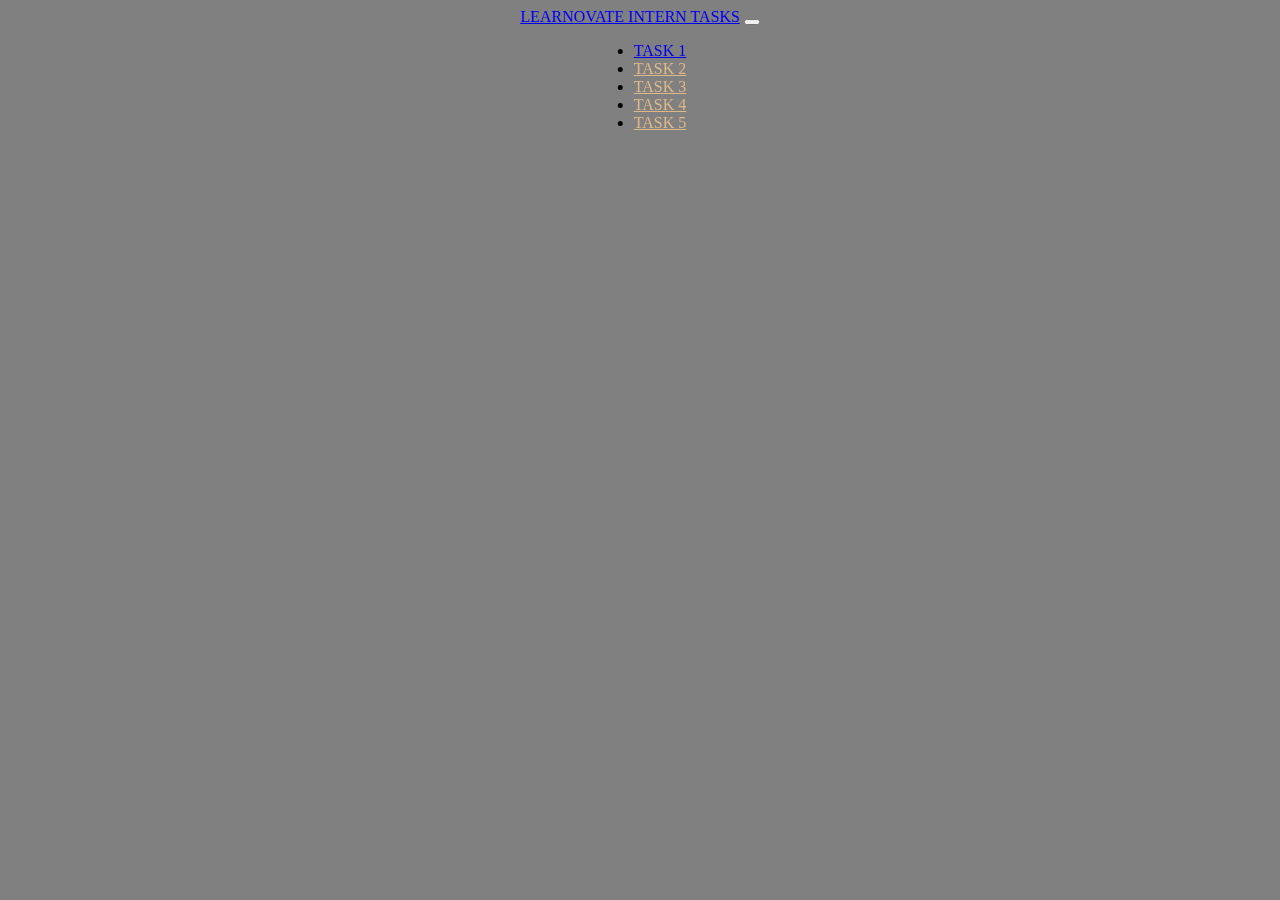
<file: index.html>
<!DOCTYPE html>
<html lang="en">
<head>
<meta charset="UTF-8">
<meta http-equiv="X-UA-Compatible" content="IE=edge">
<meta name="viewport" content="width=device-width, initial-scale=1.0">
<title>TASK 1</title>
<link href="https://cdn.jsdelivr.net/npm/bootstrap@5.0.2/dist/css/bootstrap.min.css" rel="stylesheet" integrity="sha384-EVSTQN3/azprG1Anm3QDgpJLIm9Nao0Yz1ztcQTwFspd3yD65VohhpuuCOmLASjC" crossorigin="anonymous">
<script src="https://cdn.jsdelivr.net/npm/bootstrap@5.0.2/dist/js/bootstrap.bundle.min.js" integrity="sha384-MrcW6ZMFYlzcLA8Nl+NtUVF0sA7MsXsP1UyJoMp4YLEuNSfAP+JcXn/tWtIaxVXM" crossorigin="anonymous"></script>
<link rel="stylesheet" type="text/css" href="https://stackpath.bootstrapcdn.com/font-awesome/4.7.0/css/font-awesome.min.css" />
<link rel="stylesheet" href="https://cdnjs.cloudflare.com/ajax/libs/font-awesome/4.7.0/css/font-awesome.min.css" />
<link rel="stylesheet" href="style.css" />
<script src="script.js"></script>
</head>
<body>
<nav class="navbar navbar-expand-lg navbar-light bg-light navbar-dark bg-dark">
<a class="navbar-brand" href="#">LEARNOVATE INTERN TASKS</a>
<button class="navbar-toggler" type="button" data-toggle="collapse" data-target="#navbarSupportedContent" aria-controls="navbarSupportedContent" aria-expanded="false" aria-label="Toggle navigation">
<span class="navbar-toggler-icon"></span>
</button>

<div class="collapse navbar-collapse" id="navbarSupportedContent">
<ul class="navbar-nav mr-auto navbar-center">
<li class="nav-item.active a">
<a class="nav-link" href="index.html">TASK 1 <span class="sr-only"></span></a>
</li>
<li class="nav-item a">
<a class="nav-link" href="task2.html">TASK 2 <span class="sr-only"></span></a>
</li>
<li class="nav-item">
<a class="nav-link" href="task3.html">TASK 3 <span class="sr-only"></span></a>
</li>
<li class="nav-item">
<a class="nav-link" href="task4.html">TASK 4 <span class="sr-only"></span></a>
</li>
<li class="nav-item">
<a class="nav-link" href="task5.html">TASK 5 <span class="sr-only"></span></a>
</li>
</ul>
</div>
</nav>
<div>
<section>
<iframe width="350" height="190" src="https://www.youtube.com/embed/XZmGGAbHqa0" title="YouTube video player" frameborder="0" allow="accelerometer; autoplay; clipboard-write; encrypted-media; gyroscope; picture-in-picture" allowfullscreen></iframe>
</section>
<section>
<iframe width="350" height="190" src="https://www.youtube.com/embed/0eKVizvYSUQ" title="YouTube video player" frameborder="0" allow="accelerometer; autoplay; clipboard-write; encrypted-media; gyroscope; picture-in-picture" allowfullscreen></iframe>
<iframe width="350" height="190" src="https://www.youtube.com/embed/9No-FiEInLA" title="YouTube video player" frameborder="0" allow="accelerometer; autoplay; clipboard-write; encrypted-media; gyroscope; picture-in-picture" allowfullscreen></iframe>
</section>
<section>
<iframe width="350" height="190" src="https://www.youtube.com/embed/nsPQvZm_rgM" title="YouTube video player" frameborder="0" allow="accelerometer; autoplay; clipboard-write; encrypted-media; gyroscope; picture-in-picture" allowfullscreen></iframe>
<iframe width="350" height="190" src="https://www.youtube.com/embed/L7c4wS7T_T8" title="YouTube video player" frameborder="0" allow="accelerometer; autoplay; clipboard-write; encrypted-media; gyroscope; picture-in-picture" allowfullscreen></iframe>
<iframe width="350" height="190" src="https://www.youtube.com/embed/Z-pT0XDYvDM" title="YouTube video player" frameborder="0" allow="accelerometer; autoplay; clipboard-write; encrypted-media; gyroscope; picture-in-picture" allowfullscreen></iframe>
</section>
</table>
</div>
</body>
</html>
</file>
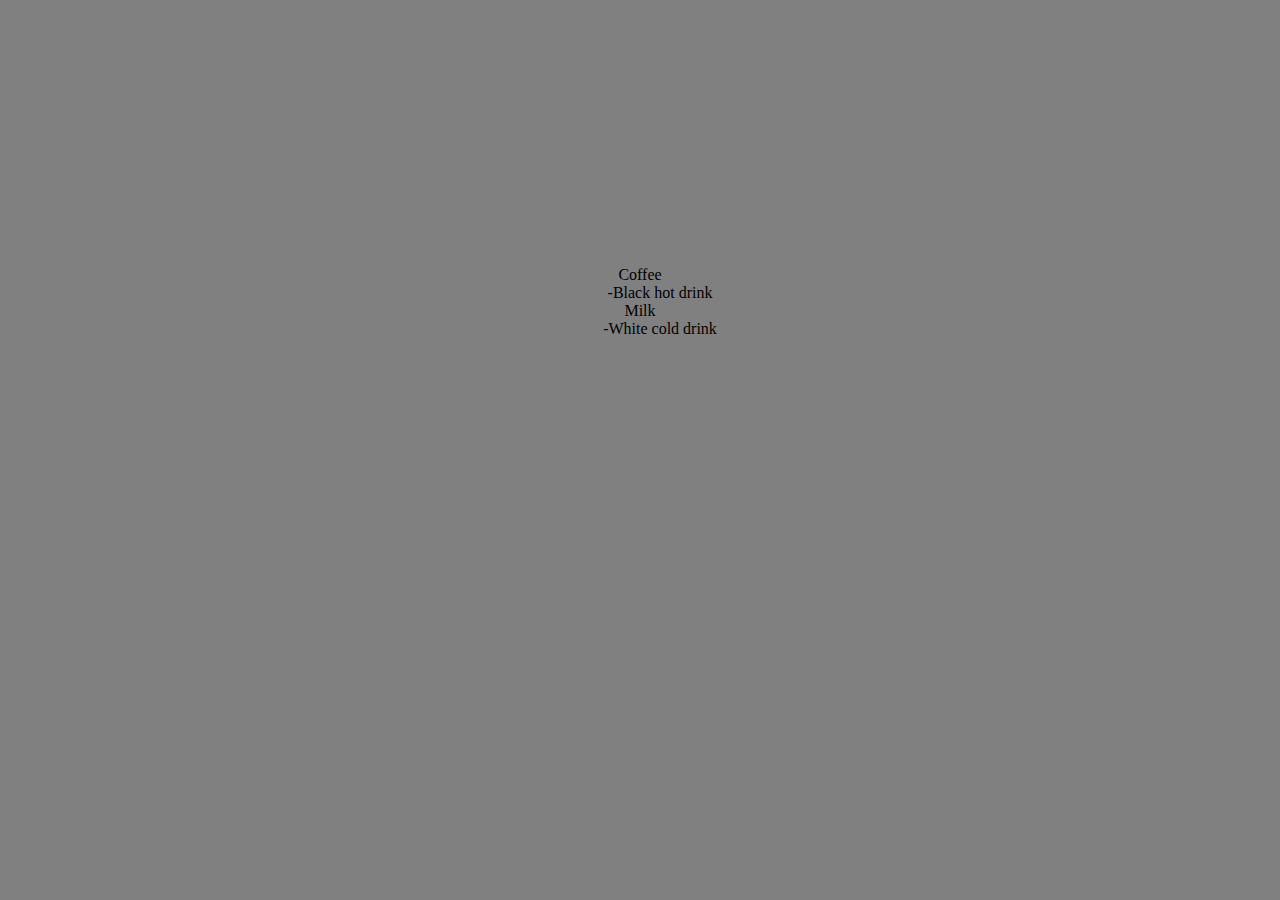
<file: 03.html>
<!DOCTYPE html>
<html lang="en">
<head>
    <meta charset="UTF-8">
    <meta http-equiv="X-UA-Compatible" content="IE=edge">
    <meta name="viewport" content="width=device-width, initial-scale=1.0">
    <title>Description list</title>
    <link rel="stylesheet" href="style.css" />
</head>
<body>
    <div>
        <dl class="center"> 
            <dt>Coffee</dt>
            <dd>-Black hot drink</dd>
            <dt>Milk</dt>
            <dd>-White cold drink</dd>
        </dl>
    </div>    
</body>
</html>
</file>
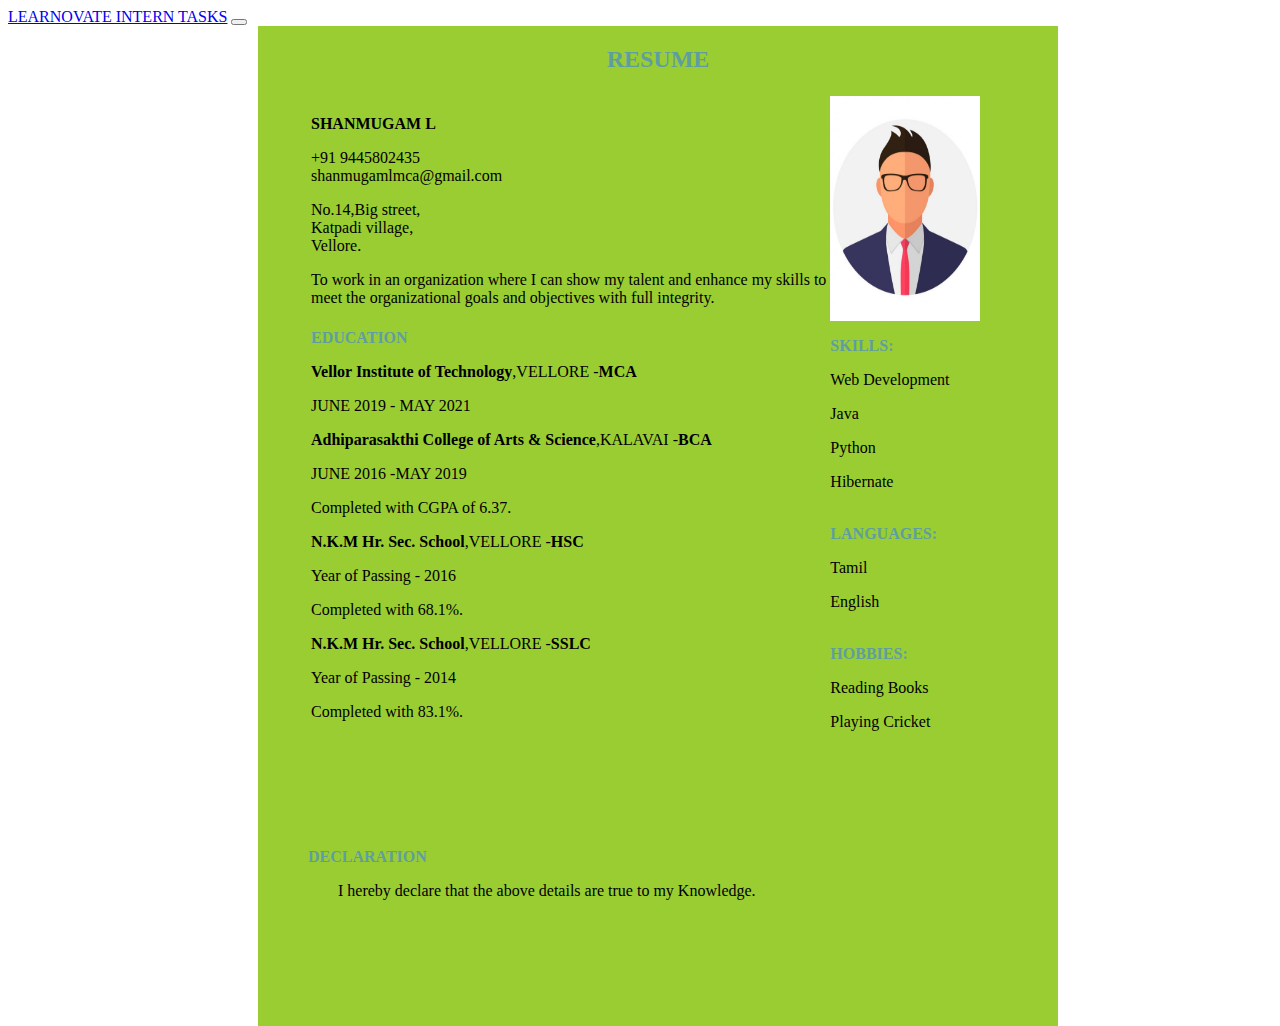
<file: task3.html>
<!DOCTYPE html>
<html lang="en">
<head>
<meta charset="UTF-8">
<meta http-equiv="X-UA-Compatible" content="IE=edge">
<meta name="viewport" content="width=device-width, initial-scale=1.0">
<title>TASK 3</title>
<link href="https://cdn.jsdelivr.net/npm/bootstrap@5.0.2/dist/css/bootstrap.min.css" rel="stylesheet" integrity="sha384-EVSTQN3/azprG1Anm3QDgpJLIm9Nao0Yz1ztcQTwFspd3yD65VohhpuuCOmLASjC" crossorigin="anonymous">
<script src="https://cdn.jsdelivr.net/npm/bootstrap@5.0.2/dist/js/bootstrap.bundle.min.js" integrity="sha384-MrcW6ZMFYlzcLA8Nl+NtUVF0sA7MsXsP1UyJoMp4YLEuNSfAP+JcXn/tWtIaxVXM" crossorigin="anonymous"></script>
<link rel="stylesheet" type="text/css" href="https://stackpath.bootstrapcdn.com/font-awesome/4.7.0/css/font-awesome.min.css" />

<style>
    .navbar-nav.navbar-center {
    position: absolute;
    left: 50%;
    transform: translatex(-50%);
}

.center {
width:800px;
height:1000px;
position: absolute;
background-color:yellowgreen;
margin-left: 250px; 
margin-right: 200px; 
}
</style>
</head>
<body>
<nav class="navbar navbar-expand-lg navbar-light bg-light navbar-dark bg-dark">
<a class="navbar-brand" href="#">LEARNOVATE INTERN TASKS</a>
<button class="navbar-toggler" type="button" data-toggle="collapse" data-target="#navbarSupportedContent" aria-controls="navbarSupportedContent" aria-expanded="false" aria-label="Toggle navigation">
<span class="navbar-toggler-icon"></span>
</button>

<div class="collapse navbar-collapse" id="navbarSupportedContent">
<ul class="navbar-nav mr-auto navbar-center">
<li class="nav-item active">
<a class="nav-link" href="index.html">TASK 1 <span class="sr-only">(current)</span></a>
</li>
<li class="nav-item">
<a class="nav-link" href="task2.html">TASK 2 <span class="sr-only">(current)</span></a>
</li>
<li class="nav-item">
<a class="nav-link" href="task3.html">TASK 3 <span class="sr-only">(current)</span></a>
</li>
<li class="nav-item">
<a class="nav-link" href="task4.html">TASK 4 <span class="sr-only"></span></a>
</li>
<li class="nav-item">
<a class="nav-link" href="task5.html">TASK 5 <span class="sr-only"></span></a>
</li>
</ul>
</div>
</nav>
<div class="center">
<h2 style="text-align: center; color: cadetblue;">RESUME</h2>
<table style="margin-left: 50px;">
<tr>
<td>
<br>
<b>SHANMUGAM L</b>
<p>+91 9445802435<br>
shanmugamlmca@gmail.com</p>
<p>No.14,Big street,<br>Katpadi village,<br>Vellore.</p>
<p>To work in an organization where I can show my talent and enhance my skills to <br>
meet the organizational goals and objectives with full integrity. </p>
</td>
<td>
<img width="150" height="225" src="img.jpg">
<br>
</td>
</tr>
<tr>
<td>
<b style="color:cadetblue;">EDUCATION</b>
<P><b>Vellor Institute of Technology</b>,VELLORE -<b>MCA</b></P>
<P>JUNE 2019 - MAY 2021</P>
<P><b>Adhiparasakthi College of Arts & Science</b>,KALAVAI -<b>BCA</b></P>
<P>JUNE 2016 -MAY 2019</P>
<P>Completed with CGPA of 6.37.</P>
<P><b>N.K.M Hr. Sec. School</b>,VELLORE -<b>HSC</b></P>
<P>Year of Passing - 2016</P>
<P>Completed with 68.1%.</P>
<P><b>N.K.M Hr. Sec. School</b>,VELLORE -<b>SSLC</b></P>
<P>Year of Passing - 2014</P>
<P>Completed with 83.1%.</P>
<br>
</td>
<td>
<b style="color: cadetblue;">SKILLS:</b>
<p>Web Development</p>
<p>Java</p>
<p>Python</p>
<p>Hibernate</p><br>
<b style="color: cadetblue;">LANGUAGES:</b>
<p>Tamil</p>
<p>English</p><br>
<b style="color: cadetblue;">HOBBIES:</b>
<p>Reading Books</p>
<p>Playing Cricket</p>
</td>
</tr>
</table><br><br><br><br><br>
<b style="margin-left: 50px; color: cadetblue;">DECLARATION</b>
<p style="margin-left: 80px;">I hereby declare that the above details are true to my Knowledge.</p>
</div>
</body>
</html>
</file>
<file: style.css>
body {background-color: grey;
text-align: center;}

.navbar-nav.navbar-center {
    position: absolute;
    left: 50%;
    transform: translatex(-50%);
}

.nav-item a{
    color: burlywood;
}

.nav-item.active{
    color: red;
}

.div{
    padding-top: 150px;
    text-align: center;
}

.center{
    padding-top: 250px;
    text-align: center;
    list-style-position: inside;
}

ol.center ul.center dl.center li{
    text-align: left;
    margin-left: 40%;
}
</file>
